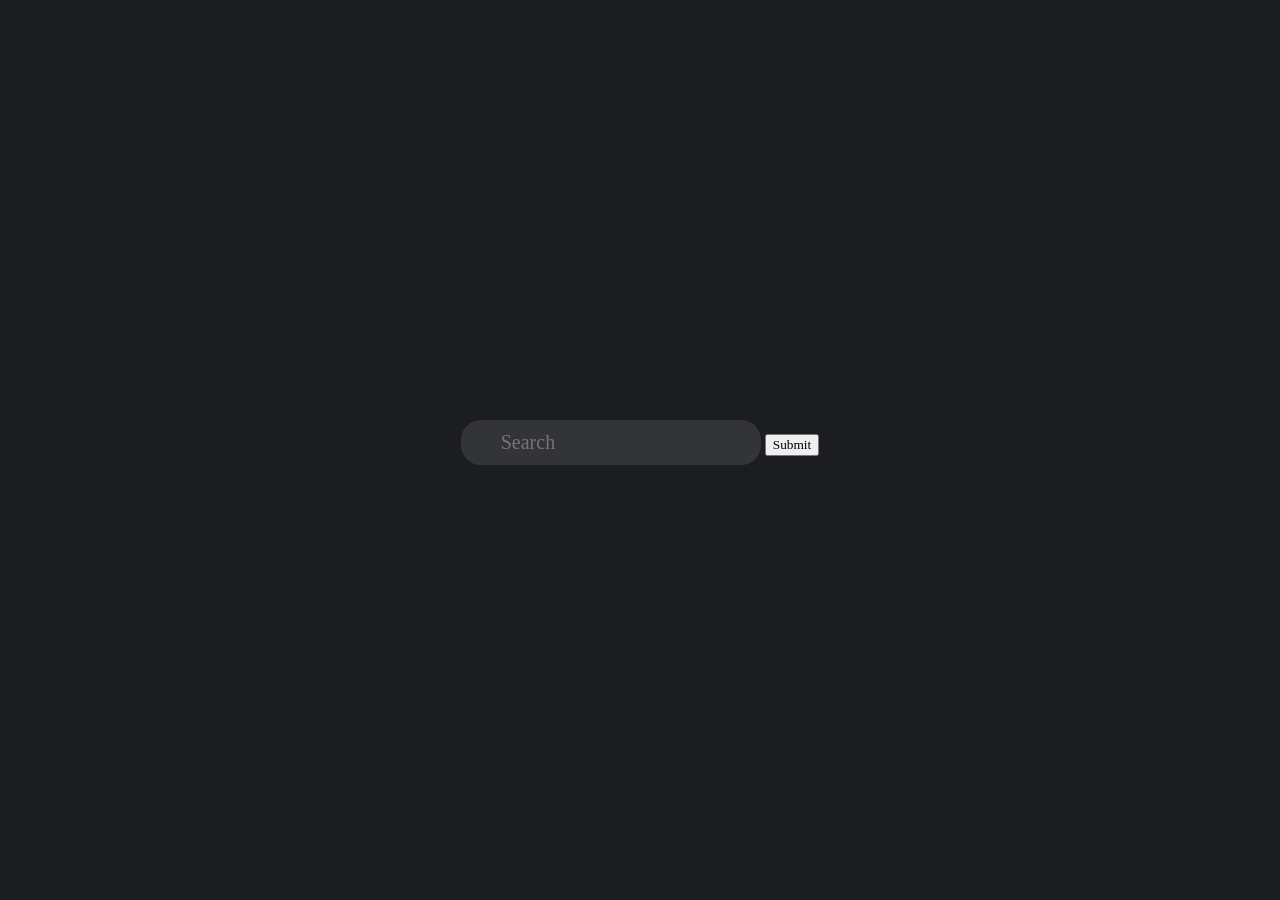
<file: .config/surf/homepage/index.html>
<head>
  <title>Homepage</title>
  <link rel="stylesheet" href="./style.css">
</head>
<body>
  <div id=root>
    <form action="#" id="searchForm">
      <input type="text" id="searchInput" placeholder="Search"/>
      <input type="submit"/>
    </form>
  </div>
  <script src="./script.js"></script>
</body>
</file>
<file: .config/surf/homepage/style.css>
* {
  font-family: Ubuntu;
  box-sizing: border-box;
}

body,html {
  margin: 0;
  padding: 0;
  width: 100vw;
  height: 100vh;
}

#root {
  background-color: #1c1d21;
  width: 100%;
  height: 100%;
  display: flex;
  justify-content: center;
  align-items: center;
}

#searchInput {
  background-color: #333437;
  border-radius: 1em;
  color: #eeeeee;
  padding: 1em 2em;
  outline: none;
  height: 5%;
  width: 300px;
  border: none;
  font-size: 1.25em;
}

#searchInput:placeholder {
  color: #cacaca;
}

.autocomplete {
  position: absolute
}
.autocomplete-items {
  position: absolute;
  border: 1px solid #d4d4d4;
  border-bottom: none;
  width: 300px;
  border-top: none;
  z-index: 99;
  /*position the autocomplete items to be the same width as the container:*/
  top: 57%;
  transform: translate(-50%,-50%);
  left: 50%;
}
.autocomplete-items div {
  padding: 1em 2em;
  cursor: pointer;
  background-color: #fff;
  border-bottom: 1px solid #d4d4d4;
}
.autocomplete-items div:hover {
  /*when hovering an item:*/
  background-color: #e9e9e9;
}
.autocomplete-active {
  /*when navigating through the items using the arrow keys:*/
  background-color: DodgerBlue !important;
  color: #ffffff;
}
</file>
